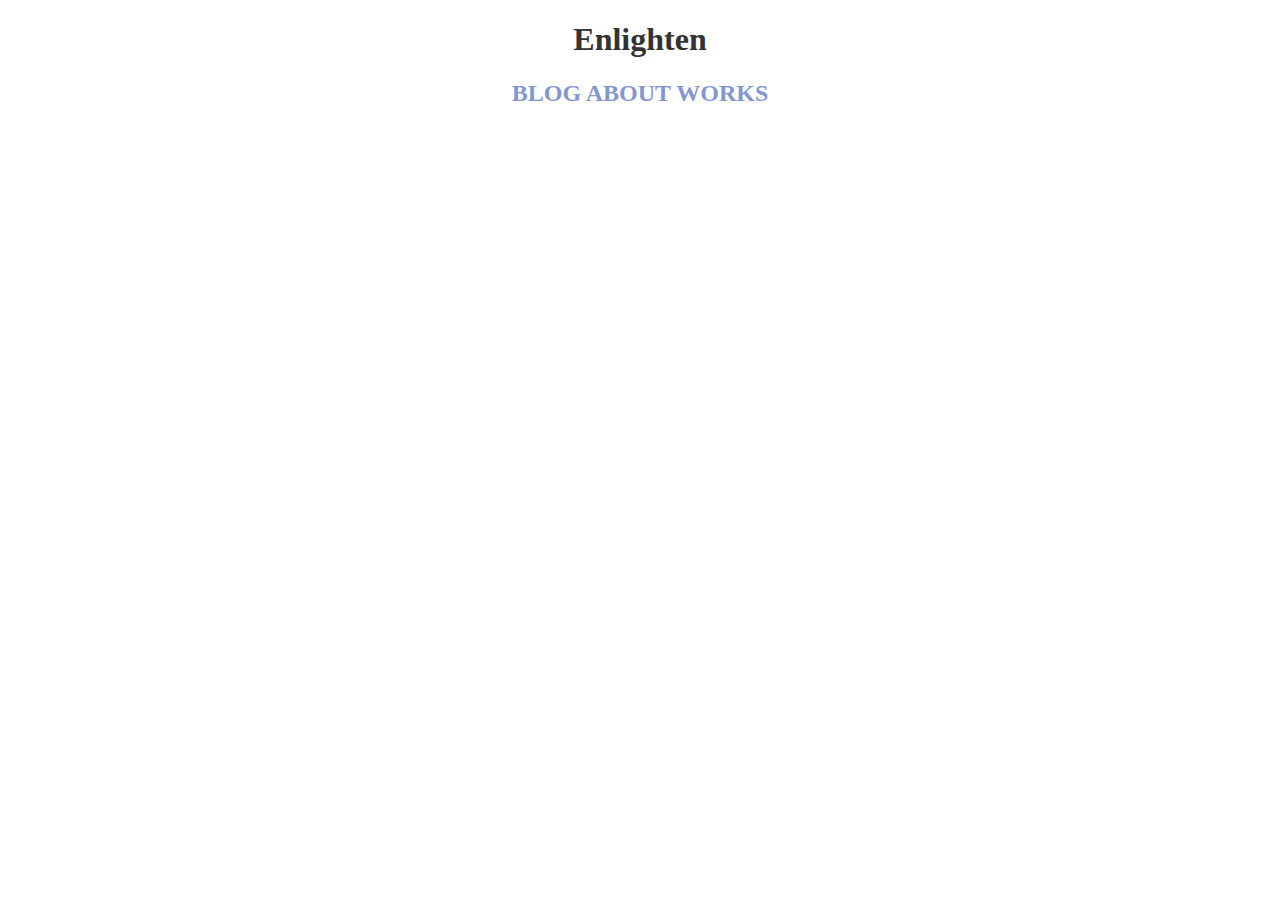
<file: Blog/index.html>
<!DOCTYPE html>
<html>
    
    <head>
        <meta charset="utf-8">
        <meta http-equiv="X-UA-Compatible" content="IE=edge">
        <title>Enlighten</title>
        <meta name="description" content="I Don't Care What Happens Next">
        <meta name="keywords" content="enlightenment, love, spirituality, relationships, blog, reflection" />
        <link rel="stylesheet" href="main.css">
    </head>
    
    <body>
        <dev name="header" align="center">
          <h1>Enlighten</h1>  
        </dev>
        <dev id="nav" align="center">
            <h2><a href="http://toenlighten.com/blog">BLOG</a>
                <a href="http://toenlighten.com/about">ABOUT</a>
                <a href="http://toenlighten.com/works">WORKS</a></h2>
        </dev>
</file>
<file: Blog/main.css>
h1 {
    align: center;
    color: #333333;
    align: center;
}
h2 {
    text-align: center;
    color: #444444;
}

a {
    text-decoration: none;
    color: #8397ce;
}

a:hover {
    color: rgb(158, 210, 255);
}

a:visited {
    color: #ae00ce;
}

#nav {
    color: #000000;
}
</file>
